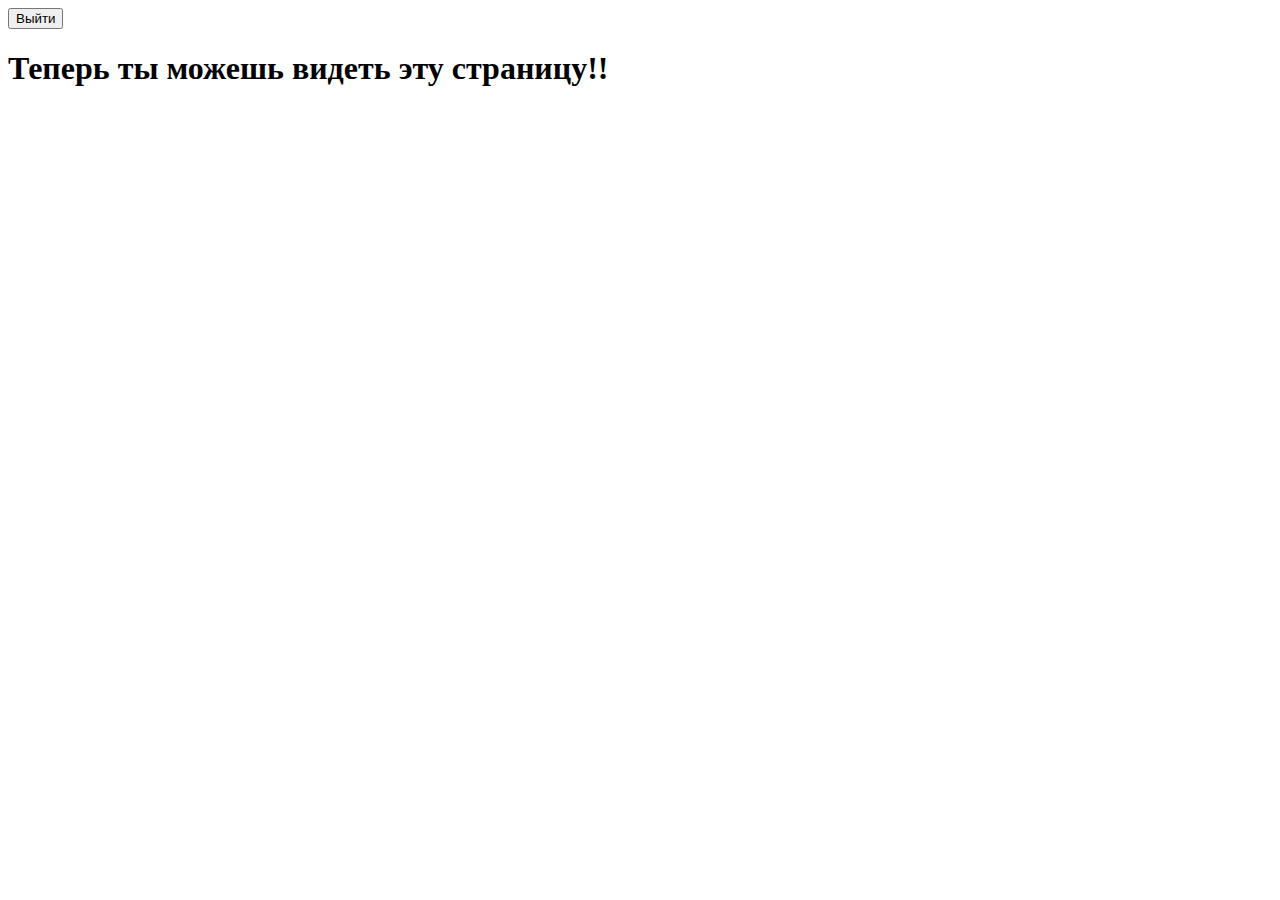
<file: src/main/resources/templates/index.html>
<!DOCTYPE html>
<html lang="en">
<head>
    <meta charset="UTF-8">
    <title>Title</title>
    <link rel="icon" href="/content/favicon.ico" type="image/x-icon">
</head>
<body>
<a href="/logout">
    <button>
        Выйти
    </button>
</a>
<h1> Теперь ты можешь видеть эту страницу!!</h1>
</body>
</html>
</file>
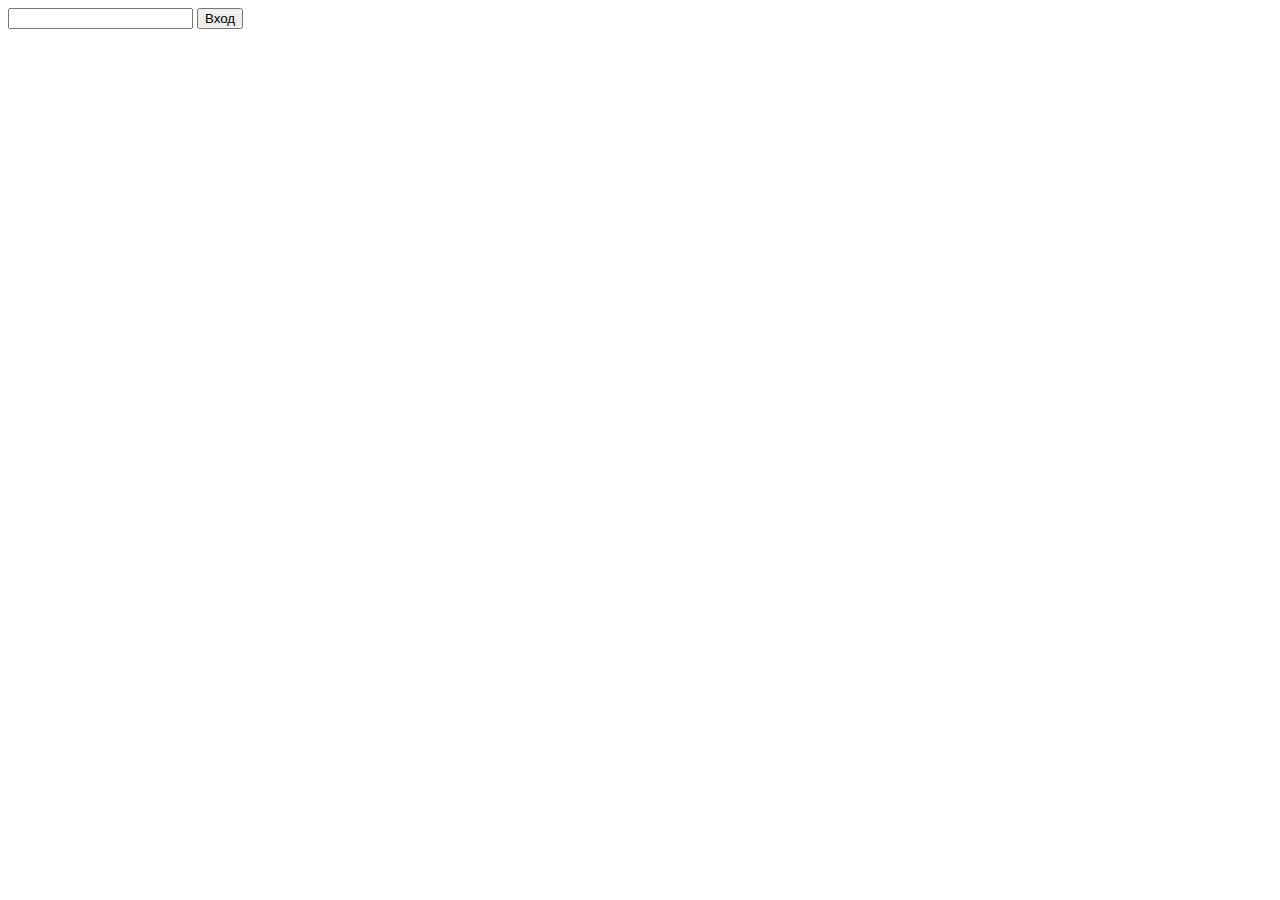
<file: src/main/resources/templates/addUsername.html>
<!DOCTYPE html>
<html lang="en" xmlns:th="http://www.thymeleaf.org">
<head>
    <meta charset="UTF-8">
    <title>Title</title>
</head>
<body>
<form method="post" action="/vk.auth">
    <label>
        <input type="text" name="username">
    </label>
    <input type="hidden" name="secretKey" th:value="${secretKey}">
    <input type="submit" value="Вход">
</form>
</body>
</html>
</file>
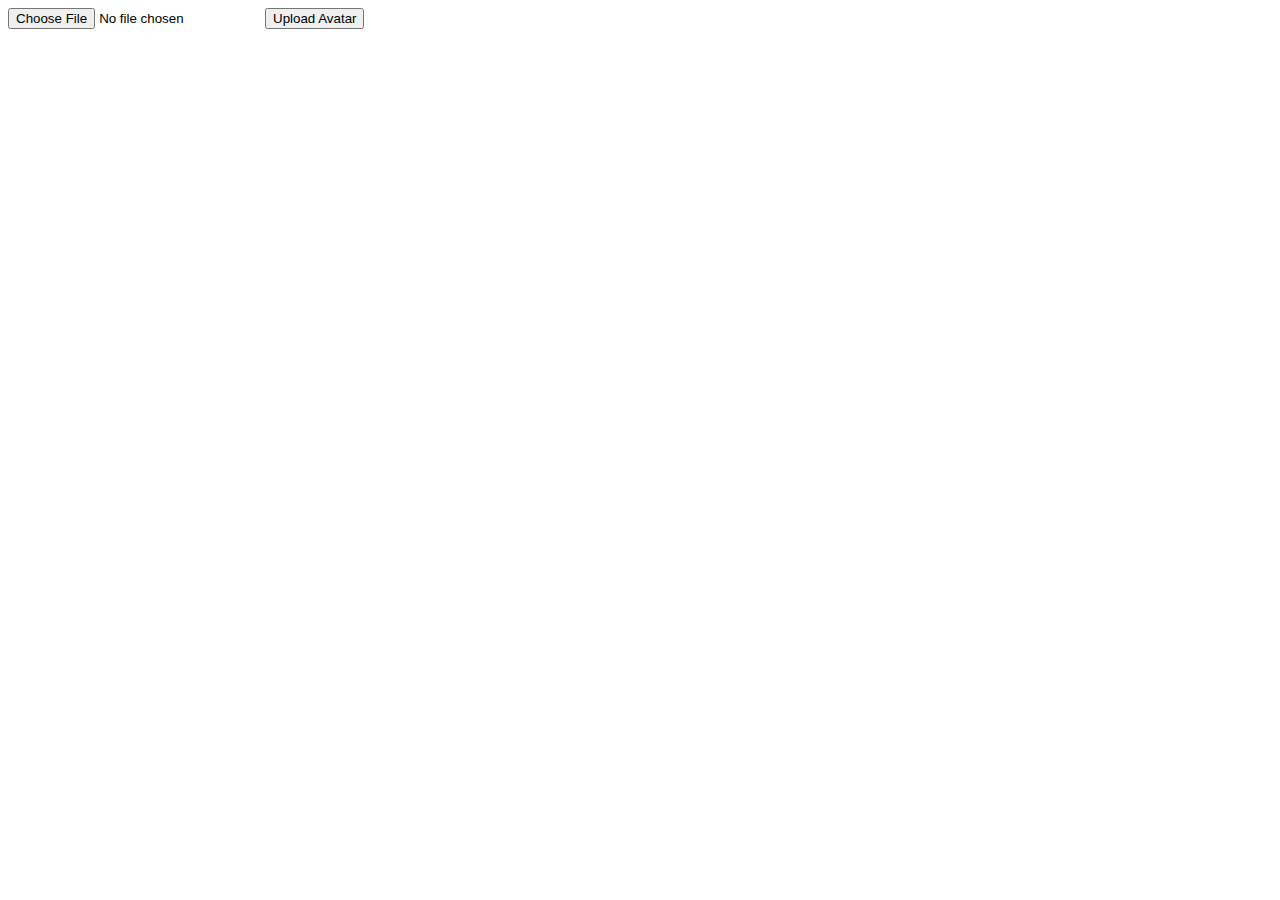
<file: src/main/resources/templates/avatar.html>
<!DOCTYPE html>
<html lang="en">
<head>
    <meta charset="UTF-8">
    <title>Title</title>
</head>
<body>
<form method="POST" enctype="multipart/form-data" action="/v1/user/v1/avatar/1">
    <input type="file" name="file" />
    <button type="submit">Upload Avatar</button>
</form>
</body>
</html>
</file>
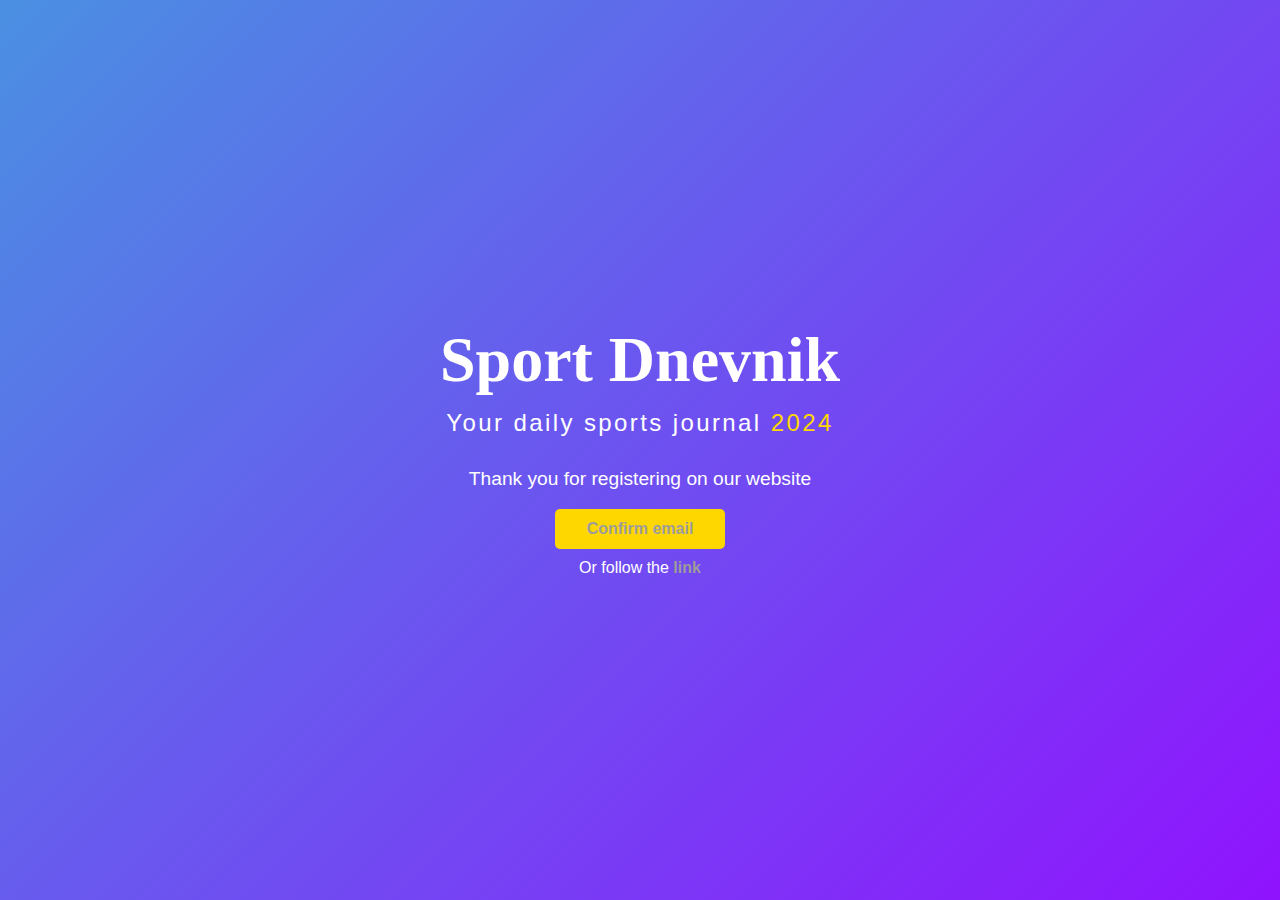
<file: src/main/resources/templates/mailMessage.html>
<!DOCTYPE html>
<html lang="en" xmlns:th="http://www.thymeleaf.org">
<head>
    <meta http-equiv="content-type" content="text/html; charset=utf8"/>
    <title>Sport Dnevnik Logo</title>
    <style>
        body {
            display: flex;
            justify-content: center;
            align-items: center;
            height: 100vh;
            margin: 0;
            background: linear-gradient(135deg, #4A90E2, #9013FE);
            color: white;
            text-align: center;
            flex-direction: column;
            font-family: Arial, sans-serif;
        }

        .logo h1 {
            font-family: 'Brush Script MT', cursive;
            font-size: 4em;
            margin: 0;
        }

        .logo p {
            font-size: 1.5em;
            margin: 0.5em 0;
            letter-spacing: 0.1em;
        }

        .logo p span {
            color: #FFD700;
        }

        .message {
            margin: 1em 0;
            font-size: 1.2em;
        }

        .confirm-button {
            padding: 0.7em 2em;
            font-size: 1em;
            color: #4A90E2;
            background-color: #FFD700;
            border: none;
            border-radius: 5px;
            cursor: pointer;
            transition: background-color 0.3s, color 0.3s;
        }

        .confirm-button:hover {
            background-color: #4A90E2;
            color: #FFD700;
        }
        a{
            text-decoration: none;
            color: #9c9c9c;
            font-weight: bold;
        }
    </style>
</head>
<body>
<div class="logo">
    <h1>Sport Dnevnik</h1>
    <p>Your daily sports journal <span>2024</span></p>
</div>
<div class="message">
   <label th:text="${name}"></label> Thank you for registering on our website
</div>
<button class="confirm-button"><a th:href="'https://localhost/verify_account?access_token='+${access_token}">Confirm email</a></button>
<span style="margin-top: 10px">
    Or follow the <a th:href="'https://localhost/verify_account?access_token='+${access_token}">link</a>
</span>
</body>
</html>
</file>
